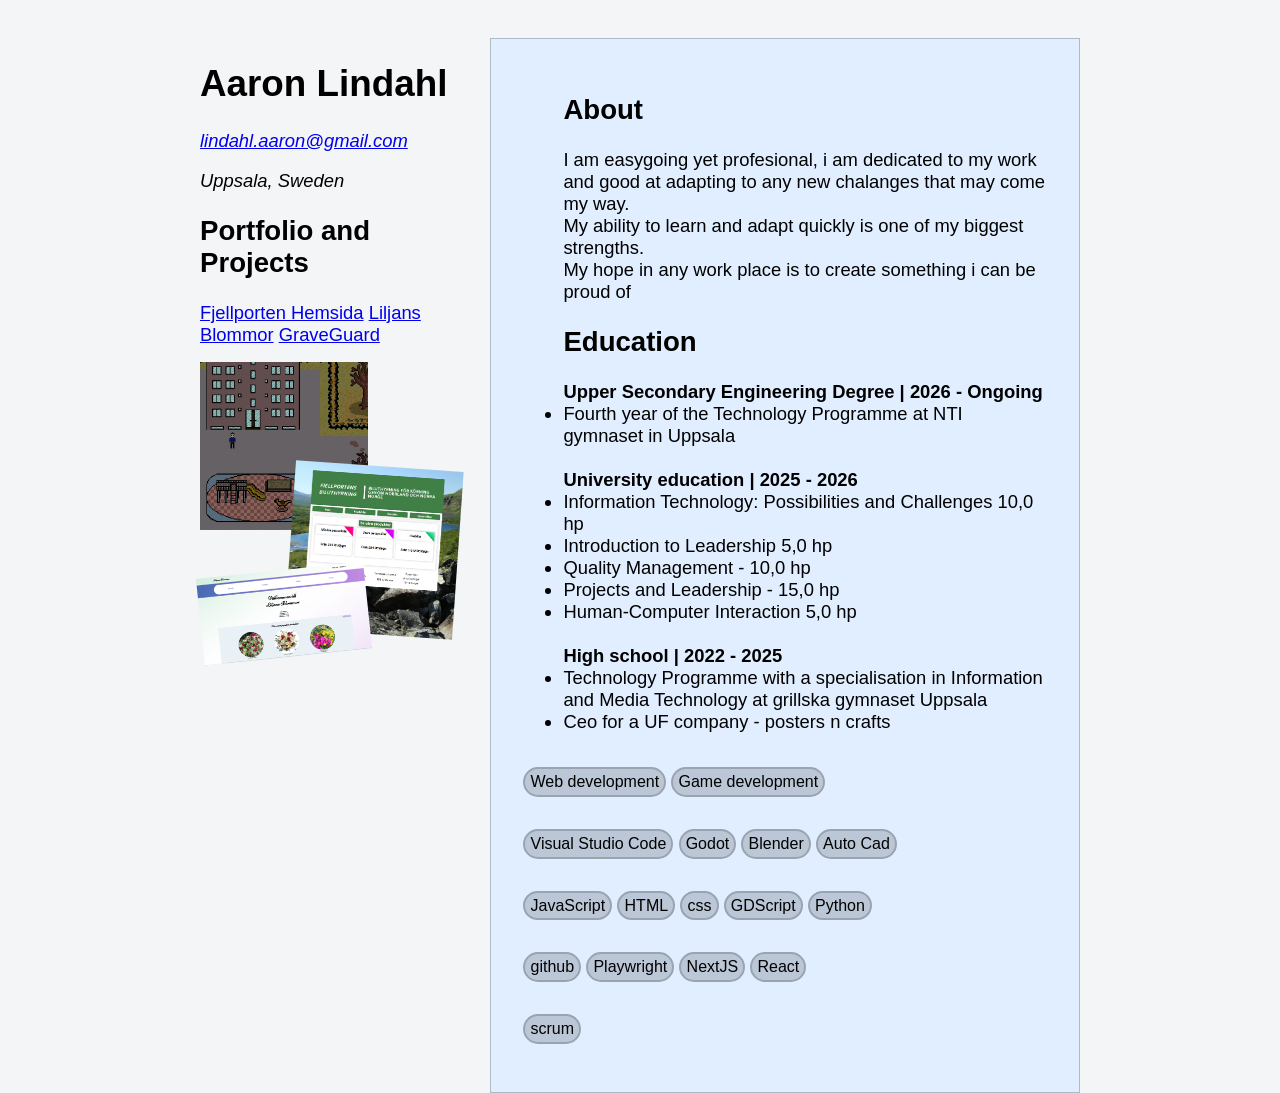
<file: index.html>
<!DOCTYPE html>
<html lang="en">

<head>
    <meta charset="UTF-8">
    <meta name="viewport" content="width=device-width, initial-scale=1.0">
    <title>Aaron's portfolio</title>
    <link rel="stylesheet" href="style.css">
</head>

<body>
    <div class="window">
        <header class="sidebar">
            <h1>Aaron Lindahl</h1>


            <address>
                <!-- remove cursive -->
                <p><a href="mailto:lindahl.aaron@gmail.com">lindahl.aaron@gmail.com</a></p>
                <!-- <p><a href="tel:+46700000000">+46 70 000 00 00</a></p> (no this is not my acctual number) -->
                <p>Uppsala, Sweden</p>
            </address>

            <!-- <nav aria-label="Sections">
                <a href="#about">About</a>
                <a href="#experience">Experience</a>
                <a href="#education">Education</a>
                <a href="#skills">Skills</a>
            </nav> -->

            <h2>Portfolio and Projects</h2>
            <a href="https://github.com/NTIG-Uppsala/Fjellporten_hemsida" target="_blank">Fjellporten Hemsida</a>
            <a href="https://github.com/NTIG-Uppsala/Liljans-Blommor" target="_blank">Liljans Blommor</a>
            <a href="https://github.com/skyrix1627/GraveGuard" target="_blank">GraveGuard</a>

            <img src="media/graveGuardExample.PNG" alt="an example of the game GraveGuard that i made in godot"
                class="PortfolioIMG">
            <img src="media/fejlportenExempel.PNG"
                alt="an example of the website fjellporten that i was a part of making" class="PortfolioIMG">
            <img src="media/LiljansblommorExempel.PNG"
                alt="an example of the website liljans blommor that i was a part of making" class="PortfolioIMG">

            <!-- <a class="button" href="alex-example-cv.pdf" download>Download PDF</a> -->
        </header>

        <div class="accolades">
            <ul>
                <h2>About</h2>
                <p>
                    <!-- gör så att text når båda sidor (raka höger marginaler) + 
                     automatisk avstavning, rework tex (kanske ai) -->
                    I am easygoing yet profesional,
                    i am dedicated to my work and good at adapting to any new chalanges that may
                    come my way.
                    <br>
                    My ability to learn and adapt quickly is one of my biggest strengths.
                    <br>
                    My hope in any work place is to create something i can be proud of

                </p>

                <h2>Education</h2>
                <b>Upper Secondary Engineering Degree | 2026 - Ongoing</b>
                <li>Fourth year of the Technology Programme at NTI gymnaset in Uppsala</li>

                <br>
                <b>University education | 2025 - 2026</b>
                <li>Information Technology: Possibilities and Challenges 10,0 hp</li>
                <li>Introduction to Leadership 5,0 hp</li>
                <li>Quality Management - 10,0 hp</li> <!-- alt Kvalitetsteknik -->
                <li>Projects and Leadership - 15,0 hp</li>
                <li>Human-Computer Interaction 5,0 hp</li> <!-- alt Människa-datorinteraktion -->

                <br>
                <b>High school | 2022 - 2025</b>
                <li>Technology Programme with a specialisation in Information and Media Technology at grillska gymnaset
                    Uppsala</li>
                <li>Ceo for a UF company - posters n crafts </li>
                <!-- UF = Ung Företagsamhet, basicly companys driven by the youth that have some structure, guides and insurance already in place-->
            </ul>
            <div class="Skills">
                <div class="OverAll">
                    <p>Web development</p>
                    <p>Game development</p>
                </div>

                <div class="Programs">
                    <p>Visual Studio Code</p>
                    <p>Godot</p>
                    <p>Blender</p>
                    <p>Auto Cad</p>
                </div>

                <div class="Enviorments">
                    <p>JavaScript</p>
                    <p>HTML</p>
                    <p>css</p>
                    <p>GDScript</p>
                    <p>Python</p>
                </div>

                <div class="Frameworks">
                    <p>github</p>
                    <p>Playwright</p>
                    <p>NextJS</p>
                    <p>React</p>
                </div>

                <div class="WorkMethod">
                    <p>scrum</p>
                </div>
            </div>
        </div>
    </div>
</body>

<!-- THE COMENT BLOCKS, basicly using this as google docs but more convenient -->
<!-- (V V tbh kinda weak V V unsure if keep) -->
<!-- My bigest weaknes is my abilitly or lack there of to retain cirtan information,
    however that also means that i get a fresh look or perspective on a problem i may have strugled with
    previusly. -->
</file>
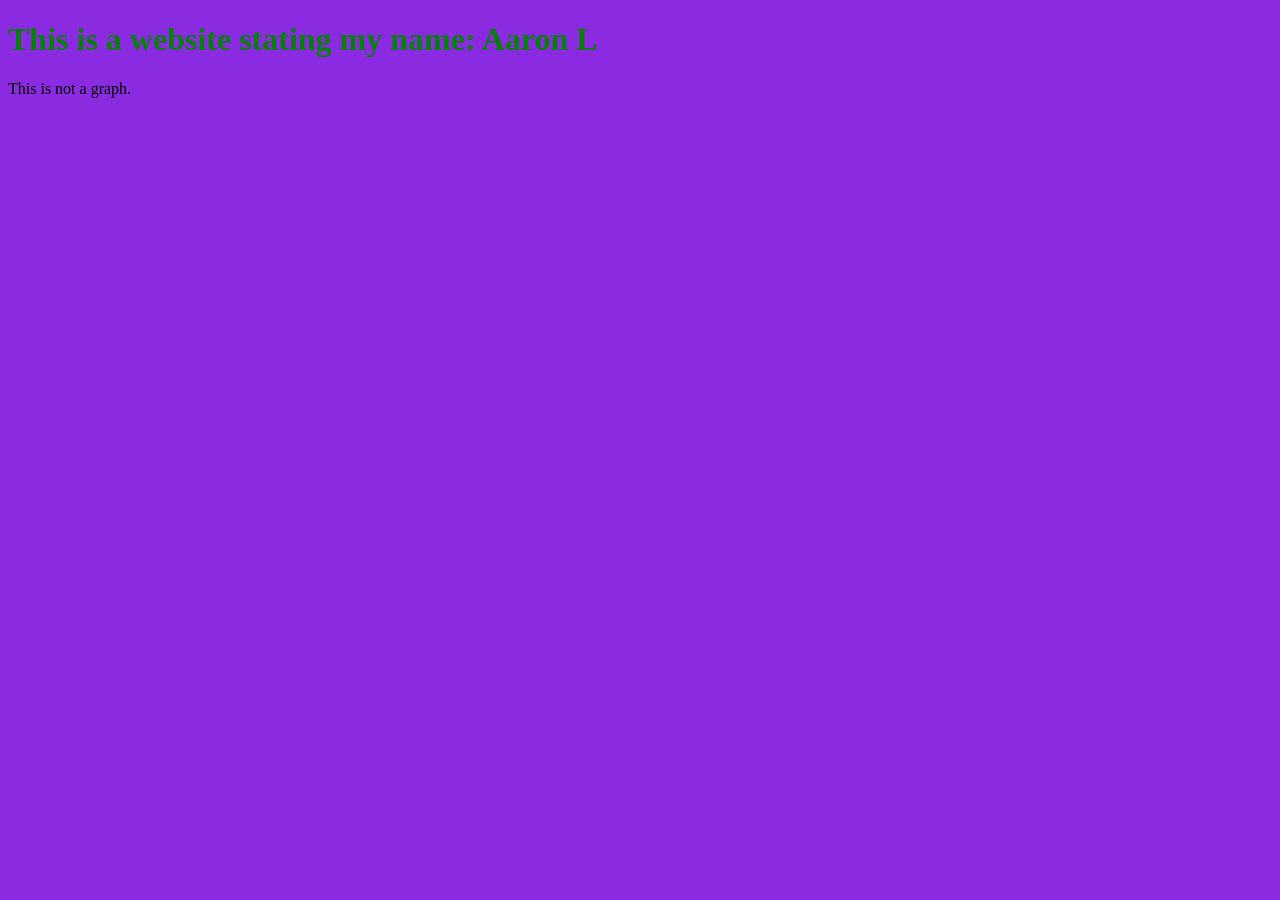
<file: personalWebsite/index.html>
<!DOCTYPE html>
<html>
<head>
    <link rel="stylesheet" href="personalWebsitev2.css" >
<title>aaron</title>
</head>
<body>

<h1>This is a website stating my name: Aaron L</h1>
<p>This is not a graph.</p>

</body>
</html>
</file>
<file: style.css>
:root {
    --sidebar-width: 33%;
}



body {
    margin: 0 auto;
    width: 55rem;
    min-width: 3vw;
    margin-top: 3vw;

    font-size: clamp(1rem, 0.75rem + 0.5vw, 1.25rem);
    font-family: "Barlow Semi Condensed", "Barlow", "Arial Narrow", Arial, system-ui, sans-serif;

    background-color: #f3f5f7;
}


.PortfolioIMG {
    display: block;
    width: 65%;
    /* max-width: 10vw; */
    height: auto;
    margin-top: 1rem;
    margin-bottom: 0;
}

.PortfolioIMG+.PortfolioIMG {
    margin-top: -4rem;
}

.PortfolioIMG:nth-of-type(2) {
    transform: rotate(4deg);
    margin-left: auto;
}

.PortfolioIMG:nth-of-type(3) {
    transform: rotate(-6deg);
}

.window {
    display: grid;
    grid-template-columns: var(--sidebar-width) 1fr;
}

.sidebar {
    padding-right: 2rem;
}

.accolades {
    background-color: rgb(225, 238, 255);
    flex-direction: column;
    align-items: stretch;
    border: 1px rgb(175, 186, 201) solid;

    padding: 2rem;
}

.Skills p {
    background-color: rgb(187, 199, 214);
    border: 2px solid rgb(154, 164, 177);
    border-radius: 15px;
    /* color: white; */
    padding: 0.3vw 0.4vw;
    text-align: center;
    text-decoration: none;
    display: inline-block;
    font-size: 16px;
    cursor: pointer;
}

@media screen and (max-width: 650px) {
    body {
        background-color: rgb(222, 236, 236);
        width: 95vw;
    }
}
</file>
<file: personalWebsite/personalWebsitev2.css>
body{
 background-color: blueviolet;
}

h1 {
    color: green;
    text-align: left;
}
</file>
